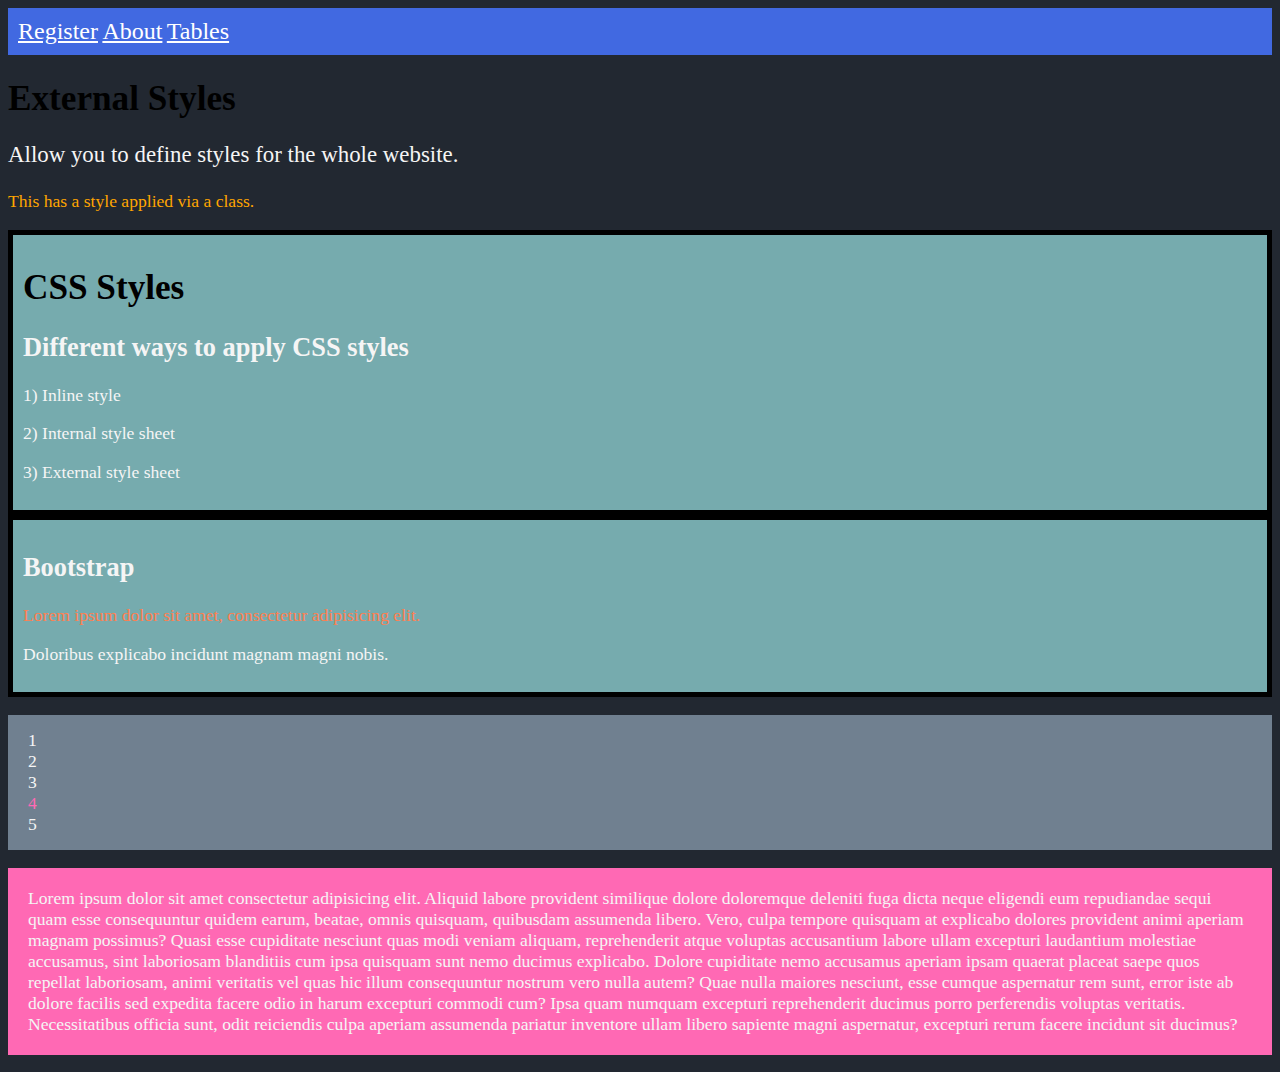
<file: index.html>
<!DOCTYPE html>
<html lang="en">
  <head>
    <meta charset="UTF-8" />
    <meta name="viewport" content="width=device-width, initial-scale=1.0" />
    <link rel="stylesheet" href="./styles/styles.css" />
    <title>Frontend Work</title>
  </head>

  <body>
    <nav style="background-color: royalblue; padding: 10px">
      <a href="./pages/register.html">Register</a>
      <a href="./pages/about.html">About</a>
      <a href="./pages/tables.html">Tables</a>
    </nav>

    <main>
      <h1>External Styles</h1>
      <p id="intro">Allow you to define styles for the whole website.</p>
      <p class="colorful">This has a style applied via a class.</p>

      <section>
        <h1>CSS Styles</h1>
        <h2>Different ways to apply CSS styles</h2>
        <p>1) Inline style</p>
        <p>2) Internal style sheet</p>
        <p>3) External style sheet</p>
      </section>

      <section>
        <h2>Bootstrap</h2>
        <div>
          <p>Lorem ipsum dolor sit amet, consectetur adipisicing elit.</p>
        </div>
        <p>Doloribus explicabo incidunt magnam magni nobis.</p>
      </section>

      <ul class="my_items">
        <li>1</li>
        <li>2</li>
        <li>3</li>
        <li>4</li>
        <li>5</li>
      </ul>

      <p id="bio">
        Lorem ipsum dolor sit amet consectetur adipisicing elit. Aliquid labore
        provident similique dolore doloremque deleniti fuga dicta neque eligendi
        eum repudiandae sequi quam esse consequuntur quidem earum, beatae, omnis
        quisquam, quibusdam assumenda libero. Vero, culpa tempore quisquam at
        explicabo dolores provident animi aperiam magnam possimus? Quasi esse
        cupiditate nesciunt quas modi veniam aliquam, reprehenderit atque
        voluptas accusantium labore ullam excepturi laudantium molestiae
        accusamus, sint laboriosam blanditiis cum ipsa quisquam sunt nemo
        ducimus explicabo. Dolore cupiditate nemo accusamus aperiam ipsam
        quaerat placeat saepe quos repellat laboriosam, animi veritatis vel quas
        hic illum consequuntur nostrum vero nulla autem? Quae nulla maiores
        nesciunt, esse cumque aspernatur rem sunt, error iste ab dolore facilis
        sed expedita facere odio in harum excepturi commodi cum? Ipsa quam
        numquam excepturi reprehenderit ducimus porro perferendis voluptas
        veritatis. Necessitatibus officia sunt, odit reiciendis culpa aperiam
        assumenda pariatur inventore ullam libero sapiente magni aspernatur,
        excepturi rerum facere incidunt sit ducimus?
      </p>
    </main>
  </body>
</html>
</file>
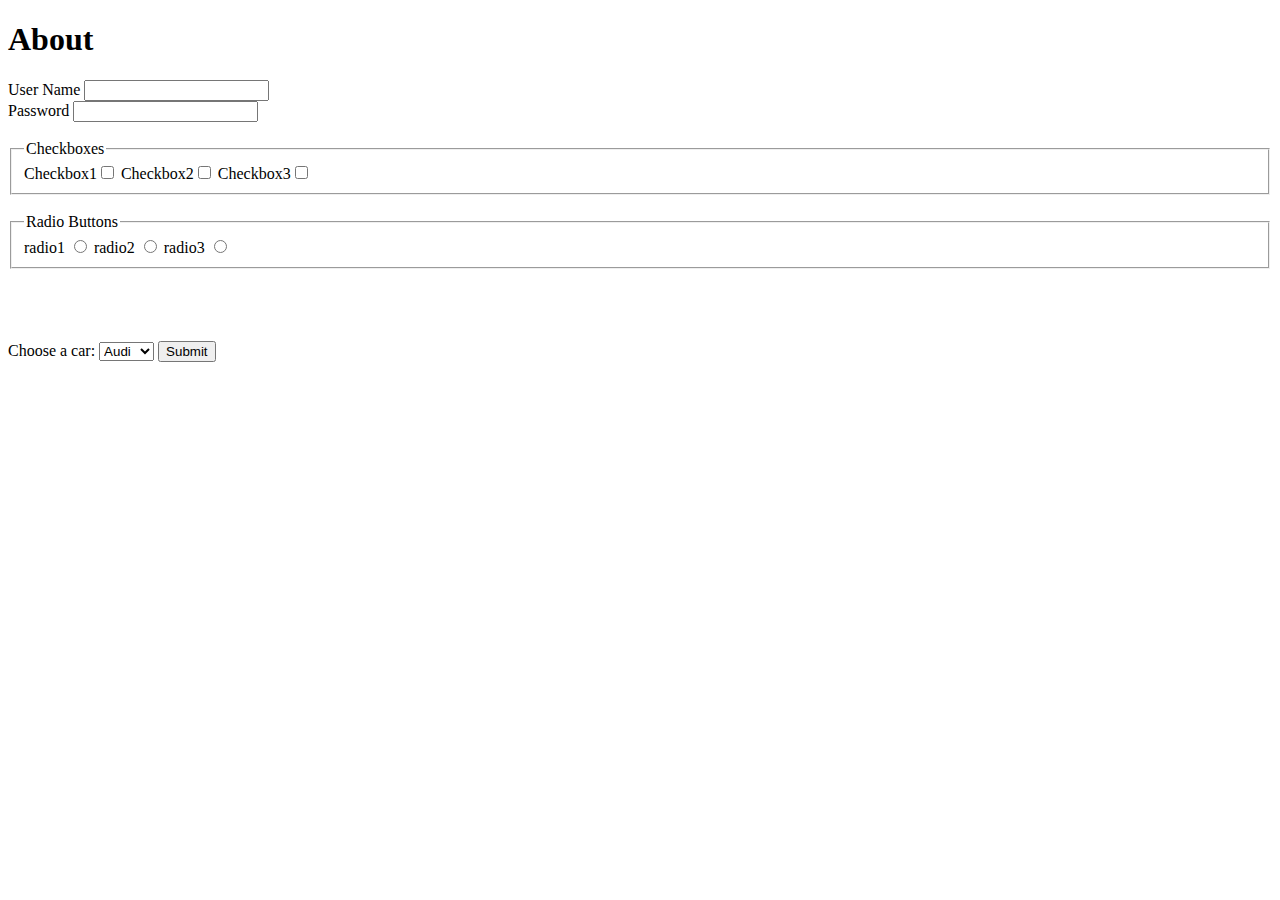
<file: pages/about.html>
<!DOCTYPE html>
<html lang="en">
  <head>
    <meta charset="UTF-8" />
    <meta name="viewport" content="width=device-width, initial-scale=1.0" />
    <title>Document</title>
  </head>
  <body>
    <h1>About</h1>

    <form action="#">
      <label for="UserName">User Name</label>
      <input type="text" name="userName" id="UserName" required /><br />
      <label for="password">Password</label>
      <input type="password" name="password" id="password" /><br /><br />
      <fieldset>
        <legend>Checkboxes</legend>
        <label for="checkbox">Checkbox1</label
        ><input type="checkbox" name="checkbox" id="checkbox" />
        <label for="checkbox2">Checkbox2</label
        ><input type="checkbox" name="checkbox2" id="checkbox2" />
        <label for="checkbox3">Checkbox3</label
        ><input type="checkbox" name="checkbox3" id="checkbox3" />
      </fieldset>
      <br />
      <fieldset>
        <legend>Radio Buttons</legend>
        <label for="radio1">radio1</label>
        <input type="radio" name="radio" id="radio1" />
        <label for="radio2">radio2</label>
        <input type="radio" name="radio" id="radio2" />
        <label for="radio3">radio3</label>
        <input type="radio" name="radio" id="radio3" />
      </fieldset>
    </form>

    <br />
    <br />
    <br />
    <br />
    
    <form action="#">
        <label>Choose a car:</label>
        <select name="cars">
          <option value="volvo">Volvo</option>
          <option value="saab">Saab</option>
          <option value="fiat">Fiat</option>
          <option value="audi" selected>Audi</option>
        </select>
      
        <input type="submit">
      </form>
      

  </body>
</html>
</file>
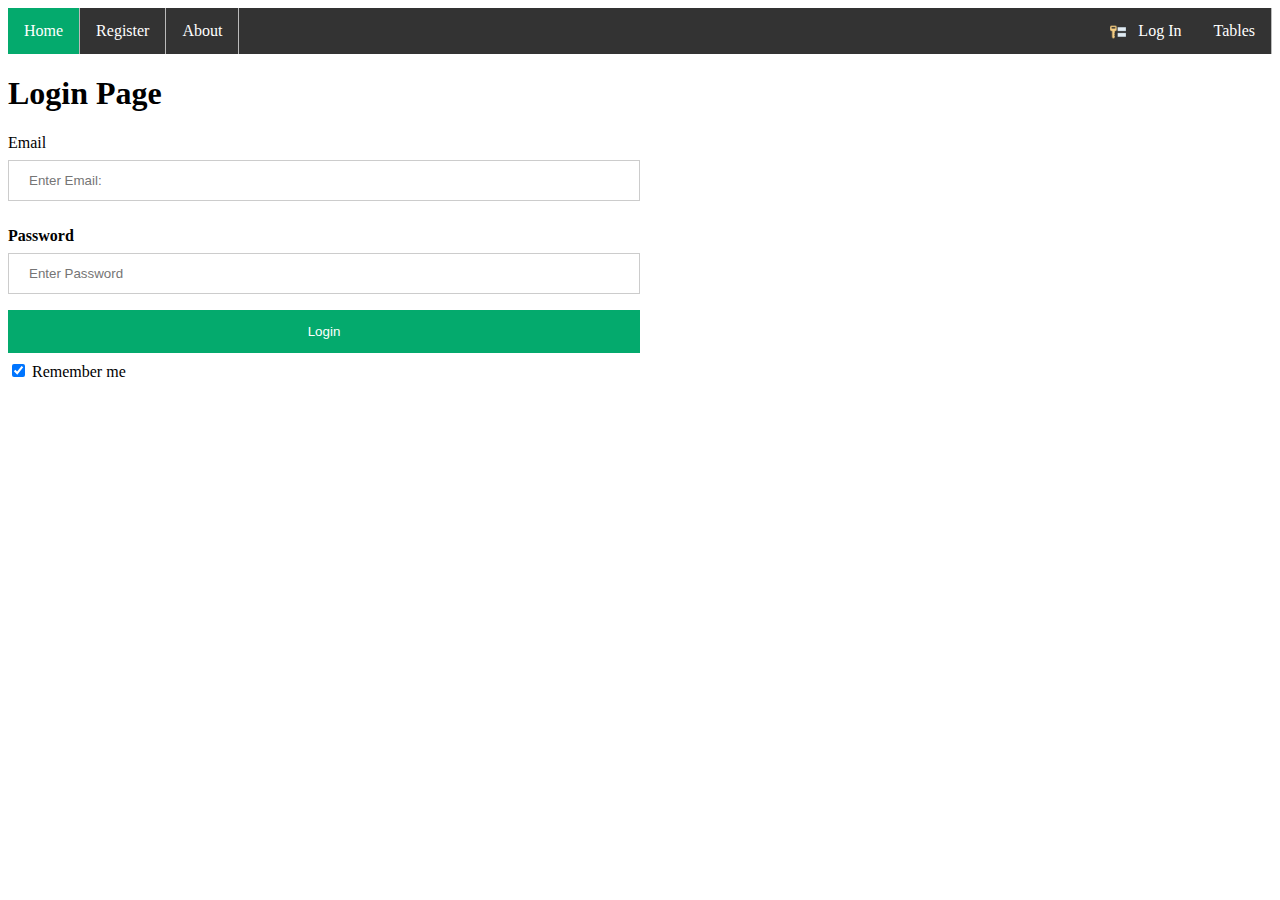
<file: pages/login.html>
<!DOCTYPE html>
<html lang="en">
  <head>
    <meta charset="UTF-8" />
    <meta name="viewport" content="width=device-width, initial-scale=1.0" />
    <link rel="stylesheet" href="../styles/tables.css" />
    <title>Document</title>
  </head>
  <body>
    <!-- NAVIGATION BAR -->

    <ul>
      <li><a class="active" href="../index.html">Home</a></li>
      <li><a href="../pages/register.html">Register</a></li>
      <li><a href="../pages/about.html">About</a></li>
      <li style="float: right"><a href="../pages/tables.html">Tables</a></li>

      <li style="float: right">
        <a href="./login.html">
          <img
            src="../images/icons8-access-80.png"
            alt="Login Icon"
            class="login-user"
          />
          Log In
        </a>
      </li>
    </ul>

    
    <!-- LOGIN PAGE -->


    <h1>Login Page</h1>
    
   <div class="loginpage">
   <form action="form-action-1" method="post">
        
      
        <div class="container">
            <label for="email">Email</label>
            <input type="text" placeholder="Enter Email:" name="email" id="email" required /><br />
      
          <label for="psw"><b>Password</b></label>
          <input type="password" placeholder="Enter Password" name="psw" required>
      
          <button type="submit">Login</button>
          <br>
          <label>
            <input type="checkbox" checked="checked" name="remember"> Remember me
          </label>
        </div>
      
      </form>
</div> 
  </body>
</html>
</file>
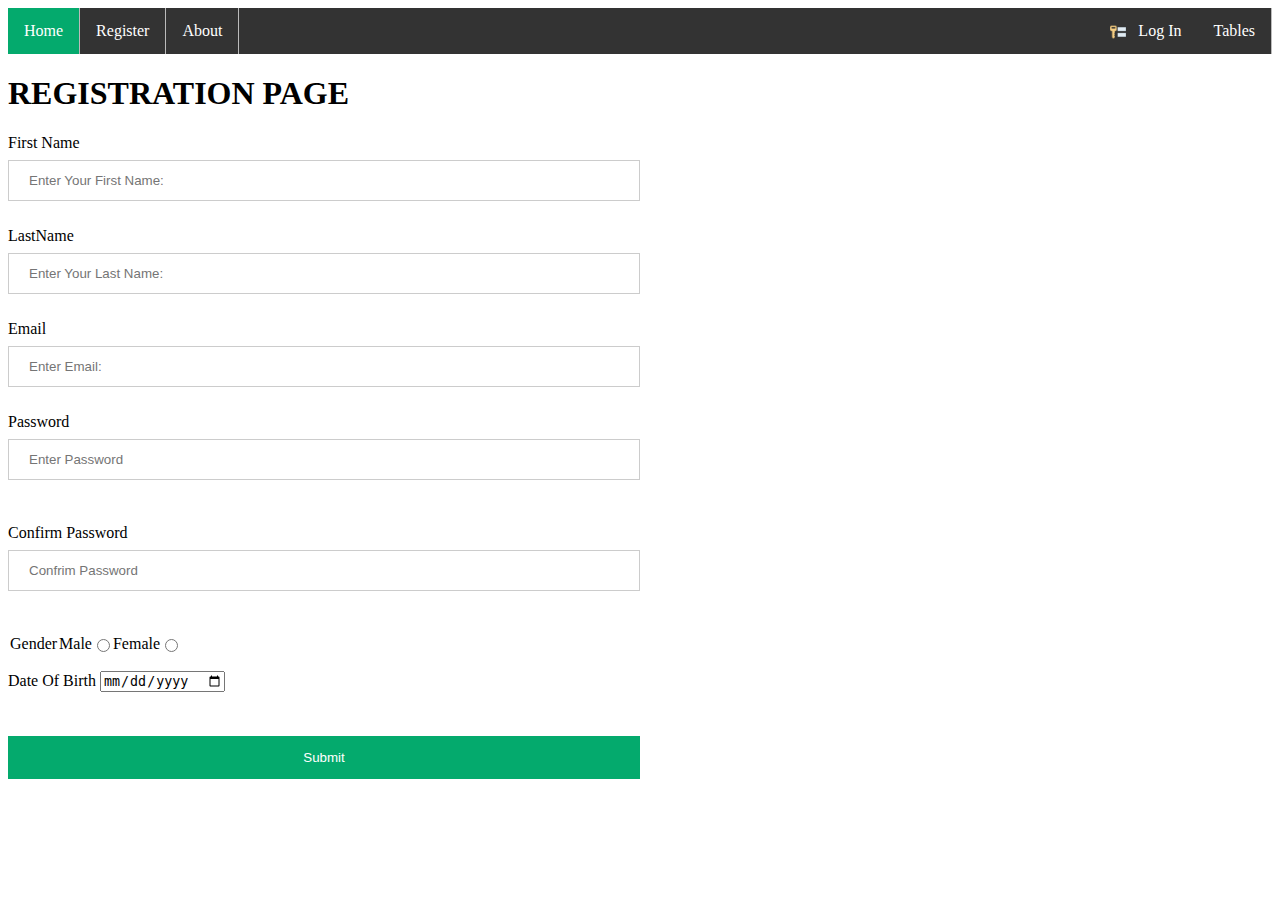
<file: pages/register.html>
<!DOCTYPE html>
<html lang="en">
  <head>
    <meta charset="UTF-8" />
    <meta name="viewport" content="width=device-width, initial-scale=1.0" />
    <link rel="stylesheet" href="../styles/tables.css" />
    <title>Document</title>
  </head>
  <body>
    <ul>
      <li><a class="active" href="../index.html">Home</a></li>
      <li><a href="../pages/register.html">Register</a></li>
      <li><a href="../pages/about.html">About</a></li>
      <li style="float: right"><a href="../pages/tables.html">Tables</a></li>

      <li style="float: right">
        <a href="./login.html">
          <img
            src="../images/icons8-access-80.png"
            alt="Login Icon"
            class="login-user"
          />
          Log In
        </a>
      </li>
    </ul>

    <!-- REGISTRATION PAGE -->
    <div class="registrationpage">
    <h1>REGISTRATION PAGE</h1>

    <form action="form-action-2">
      <label for="FirstName">First Name</label>
      <input
        type="text"
        placeholder="Enter Your First Name:"
        name="FirstName"
        id="FirstName"
        required
      /><br />

      <label for="LastName">LastName</label>
      <input
        type="text"
        placeholder="Enter Your Last Name:"
        name="LastName"
        id="LastName"
        required
      /><br />

      <label for="email">Email</label>
      <input
        type="text"
        placeholder="Enter Email:"
        name="email"
        id="email"
        required
      /><br />

      <label for="password">Password</label>
      <input
        type="password"
        placeholder="Enter Password"
        name="password"
        id="password"
        required
      /><br /><br />

      <label for="confirmpassword">Confirm Password</label>
      <input
        type="password"
        placeholder="Confrim Password"
        name="confirmpassword"
        id="confirmpassword"
        required
      /><br /><br />

      <div class="grouped">
        <legend>Gender</legend>
        <label for="male">Male</label>
        <input type="radio" name="radio_button" id="male" />
        <label for="female">Female</label>
        <input type="radio" name="radio_button" id="female" />
      </div>
      <br>
      <label for="DOB">Date Of Birth</label>
      <input
        type="date"
        placeholder="Enter Your Last Name:"
        name="LastName"
        id="LastName"
        required
      /><br />

      <br />
      <br />
      
      <input id='laugh' type="button" value="Submit" />
    </form>
    </div>
  </body>
</html>
</file>
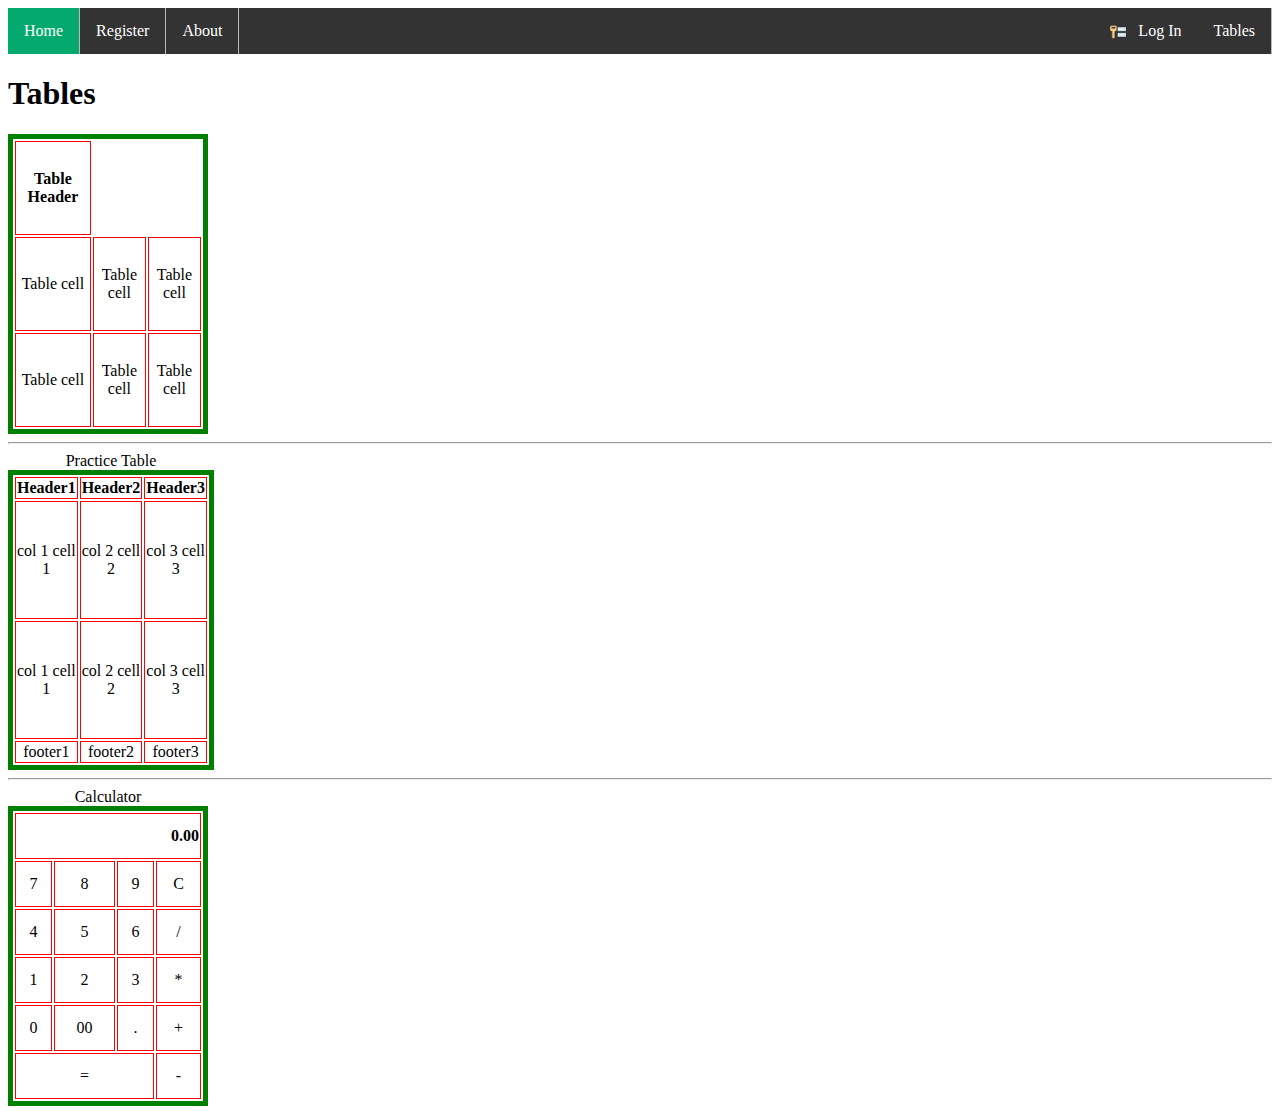
<file: pages/tables.html>
<!DOCTYPE html>
<html lang="en">
  <head>
    <meta charset="UTF-8" />
    <meta name="viewport" content="width=device-width, initial-scale=1.0" />
    <link rel="stylesheet" href="../styles/tables.css" />
    <title>Document</title>
  </head>
  <body>
    <ul>
      <li><a class="active" href="../index.html">Home</a></li>
      <li><a href="../pages/register.html">Register</a></li>
      <li><a href="../pages/about.html">About</a></li>
      <li style="float: right"><a href="../pages/tables.html">Tables</a></li>

      <li style="float: right">
        <a href="./login.html">
          <img
            src="../images/icons8-access-80.png"
            alt="Login Icon"
            class="login-user"
          />
          Log In
        </a>
      </li>
    </ul>

    <!-- PRACTICE TABLES -->

    <h1>Tables</h1>

    <table>
      <tr>
        <th>Table Header</th>
      </tr>
      <tr>
        <td>Table cell</td>
        <td>Table cell</td>
        <td>Table cell</td>
      </tr>
      <tr>
        <td>Table cell</td>
        <td>Table cell</td>
        <td>Table cell</td>
      </tr>
    </table>

    <hr />

    <!-- PRACTICE TABLE -->

    <table>
      <caption>
        Practice Table
      </caption>
      <thead>
        <tr>
          <th>Header1</th>
          <th>Header2</th>
          <th>Header3</th>
        </tr>
      </thead>
      <tbody>
        <tr>
          <td>col 1 cell 1</td>
          <td>col 2 cell 2</td>
          <td>col 3 cell 3</td>
        </tr>
        <tr>
          <td>col 1 cell 1</td>
          <td>col 2 cell 2</td>
          <td>col 3 cell 3</td>
        </tr>
      </tbody>
      <tfoot>
        <tr>
          <td>footer1</td>
          <td>footer2</td>
          <td>footer3</td>
        </tr>
      </tfoot>
    </table>

    <hr />

    <!-- CALCULATOR-->

    <table>
      <caption>
        Calculator
      </caption>
      <tr>
        <th colspan="4" style="text-align: right">0.00</th>
      </tr>
      <tr>
        <td>7</td>
        <td>8</td>
        <td>9</td>
        <td>C</td>
      </tr>
      <tr>
        <td>4</td>
        <td>5</td>
        <td>6</td>
        <td>/</td>
      </tr>
      <tr>
        <td>1</td>
        <td>2</td>
        <td>3</td>
        <td>*</td>
      </tr>
      <tr>
        <td>0</td>
        <td>00</td>
        <td>.</td>
        <td>+</td>
      </tr>
      <tr>
        <td colspan="3">=</td>
        <td>-</td>
      </tr>
    </table>
  </body>
</html>
</file>
<file: styles/styles.css>
body {
  /* background-color: red; */
}

a {
  color: white;
  font-size: 24px;
}

a:hover {
  font-size: 32px;
  color: aquamarine;
}

main {
  /* background-color: purple; */
}

/* This is a comment */

body {
  background-color: #222831;
  color: whitesmoke;
  font-size: 1.1em;
}
h1 {
  color: black;
}
#intro {
  font-size: 1.3em;
}
.colorful {
  color: orange;
}

section {
  border: 5px solid black; padding: 10px; background-color: #76ABAE;
}

div { color: coral ;
  
}

.my_items {
  background-color: slategrey;
  padding: 15px;

}

li:nth-child(4) {
  color: hotpink;
}

#bio {
  background-color: hotpink; 
  padding: 20px;
}

li {
  list-style: none;
}

/* li::before {
  content: '🚀'
} */
li::before {
  content: url('');
  margin-right: 5px;
}
</file>
<file: styles/tables.css>
body {
  /* background-color: red; */
}

td,
th {
  border: 1px solid red;
}

table {
  /* border-collapse: collapse; */
  width: 100%;
  text-align: center;
}

/* Calculator Styles */

table {
  width: 200px;
  height: 300px;
  text-align: center;
  border: 5px solid green;
}

th,
td {
  border: 1px solid red;
}

td:hover {
  background-color: lightcoral;
  color: white;
}

/* NAVIGATION BAR */

ul {
  list-style-type: none;
  margin: 0;
  padding: 0;
  overflow: hidden;
  background-color: #333;
}

li {
  float: left;
  border-right: 1px solid #bbb;
}

li:last-child {
  border-right: none;
}

li a {
  display: block;
  color: white;
  text-align: center;
  padding: 14px 16px;
  text-decoration: none;
}

li a:hover:not(.active) {
  background-color: #111;
}

.active {
  background-color: #04aa6d;
}

.login-user {
  height: 1em;
  margin-right: 0.5em;
  vertical-align: bottom;
}

/* LOGIN PAGE */

/* Bordered form */
/* form {
  border: 3px solid #f1f1f1;
} */

/* Full-width inputs */
.loginpage {

/* background-color: ; */
text-decoration-color: white;



 
input[type='text'],
input[type='password'] {
  width: 50%;
  padding: 12px 20px;
  margin: 8px 0;
  display: inline-block;
  border: 1px solid #ccc;
  box-sizing: border-box;
  display: block;
  color: white;
  
  
}

/* Set a style for all buttons */
button {
  background-color: #04aa6d;
  color: white;
  padding: 14px 20px;
  margin: 8px 0;
  border: none;
  cursor: pointer;
  width: 50%;
}

/* Add a hover effect for buttons */
button:hover {
  opacity: 0.8;
}
}

/* REGISTRATION PAGE */

.registrationpage {
 
  input[type='text'],
  input[type='password'] {
    width: 50%;
    padding: 12px 20px;
    margin: 8px 0;
    display: inline-block;
    border: 1px solid #ccc;
    box-sizing: border-box;
    display: block;
  }
  
  /* Set a style for all buttons */
  #laugh {
    background-color: #04aa6d;
    color: white;
    padding: 14px 20px;
    margin: 8px 0;
    border: none;
    cursor: pointer;
    width: 50%;
  }
  
  /* Add a hover effect for buttons */
  #laugh:hover {
    opacity: 0.8;
  }
  
.grouped {
  display: flex;
}
}
</file>
